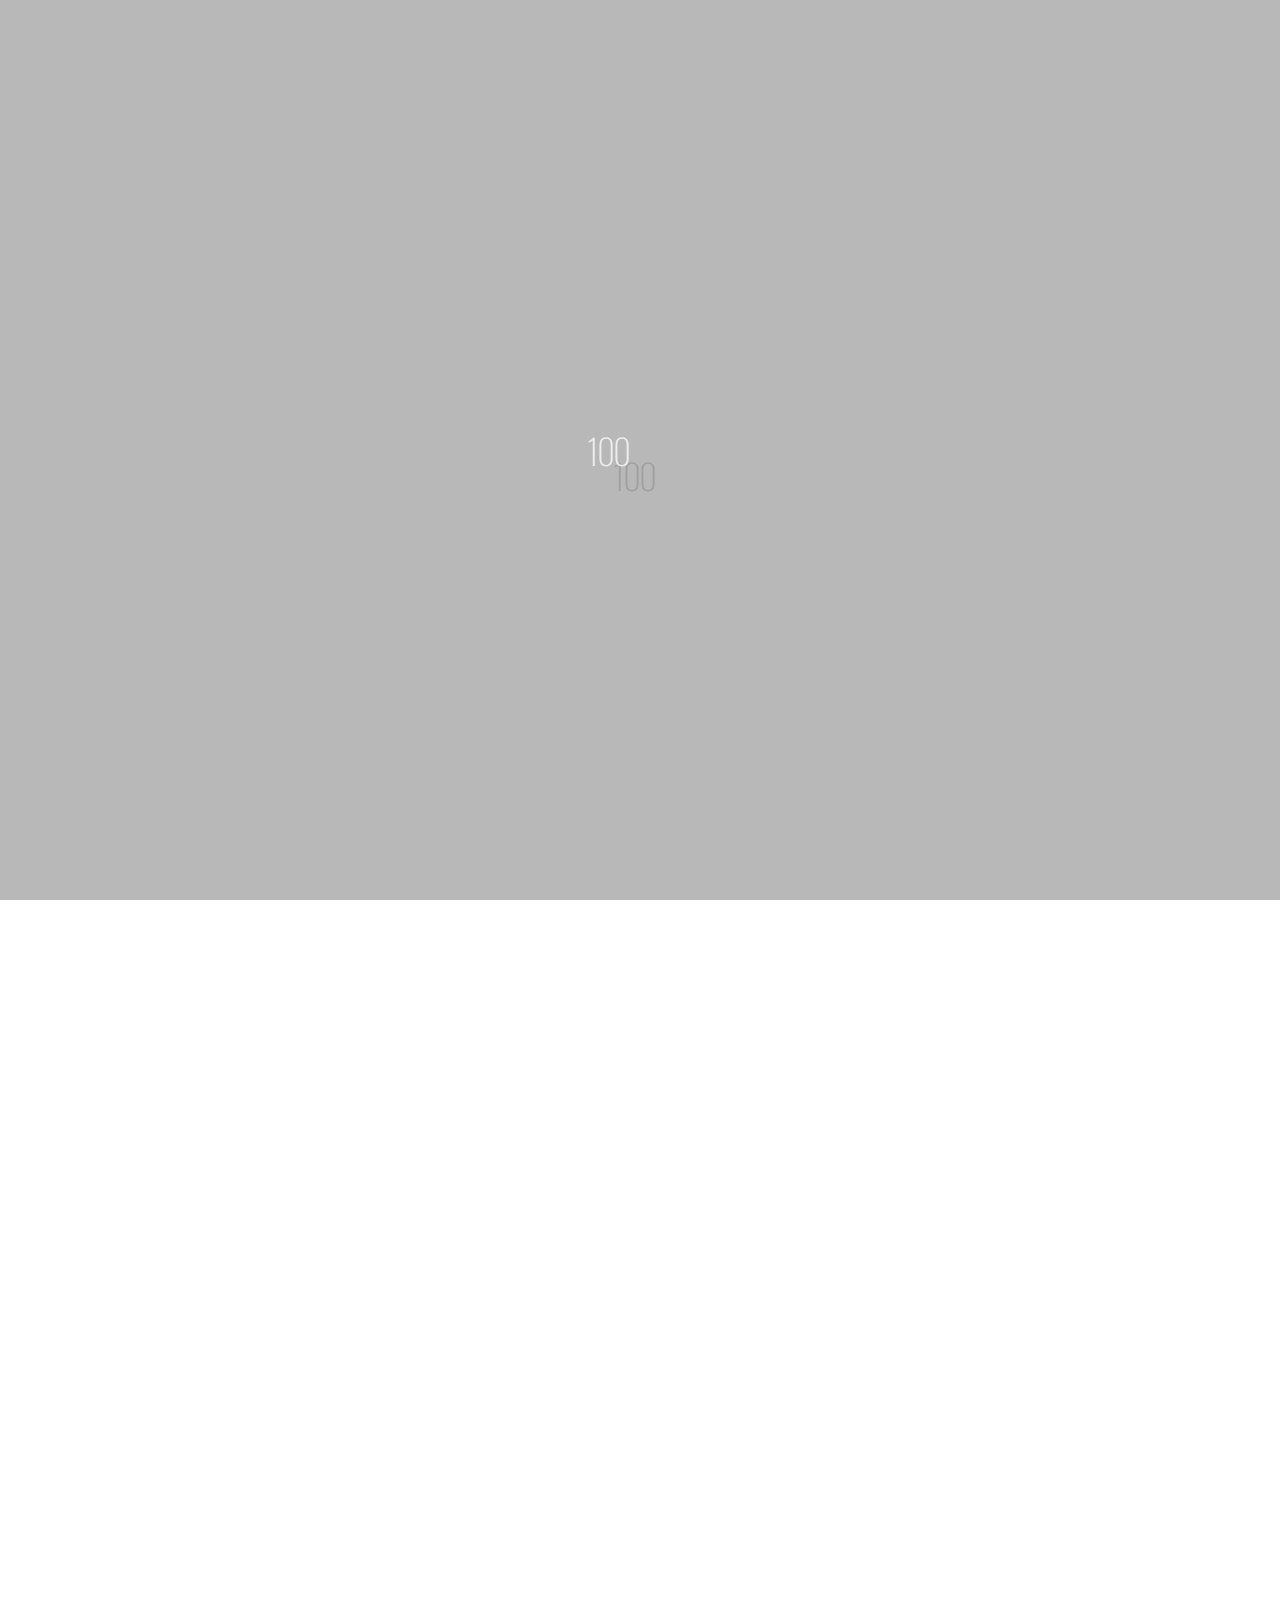
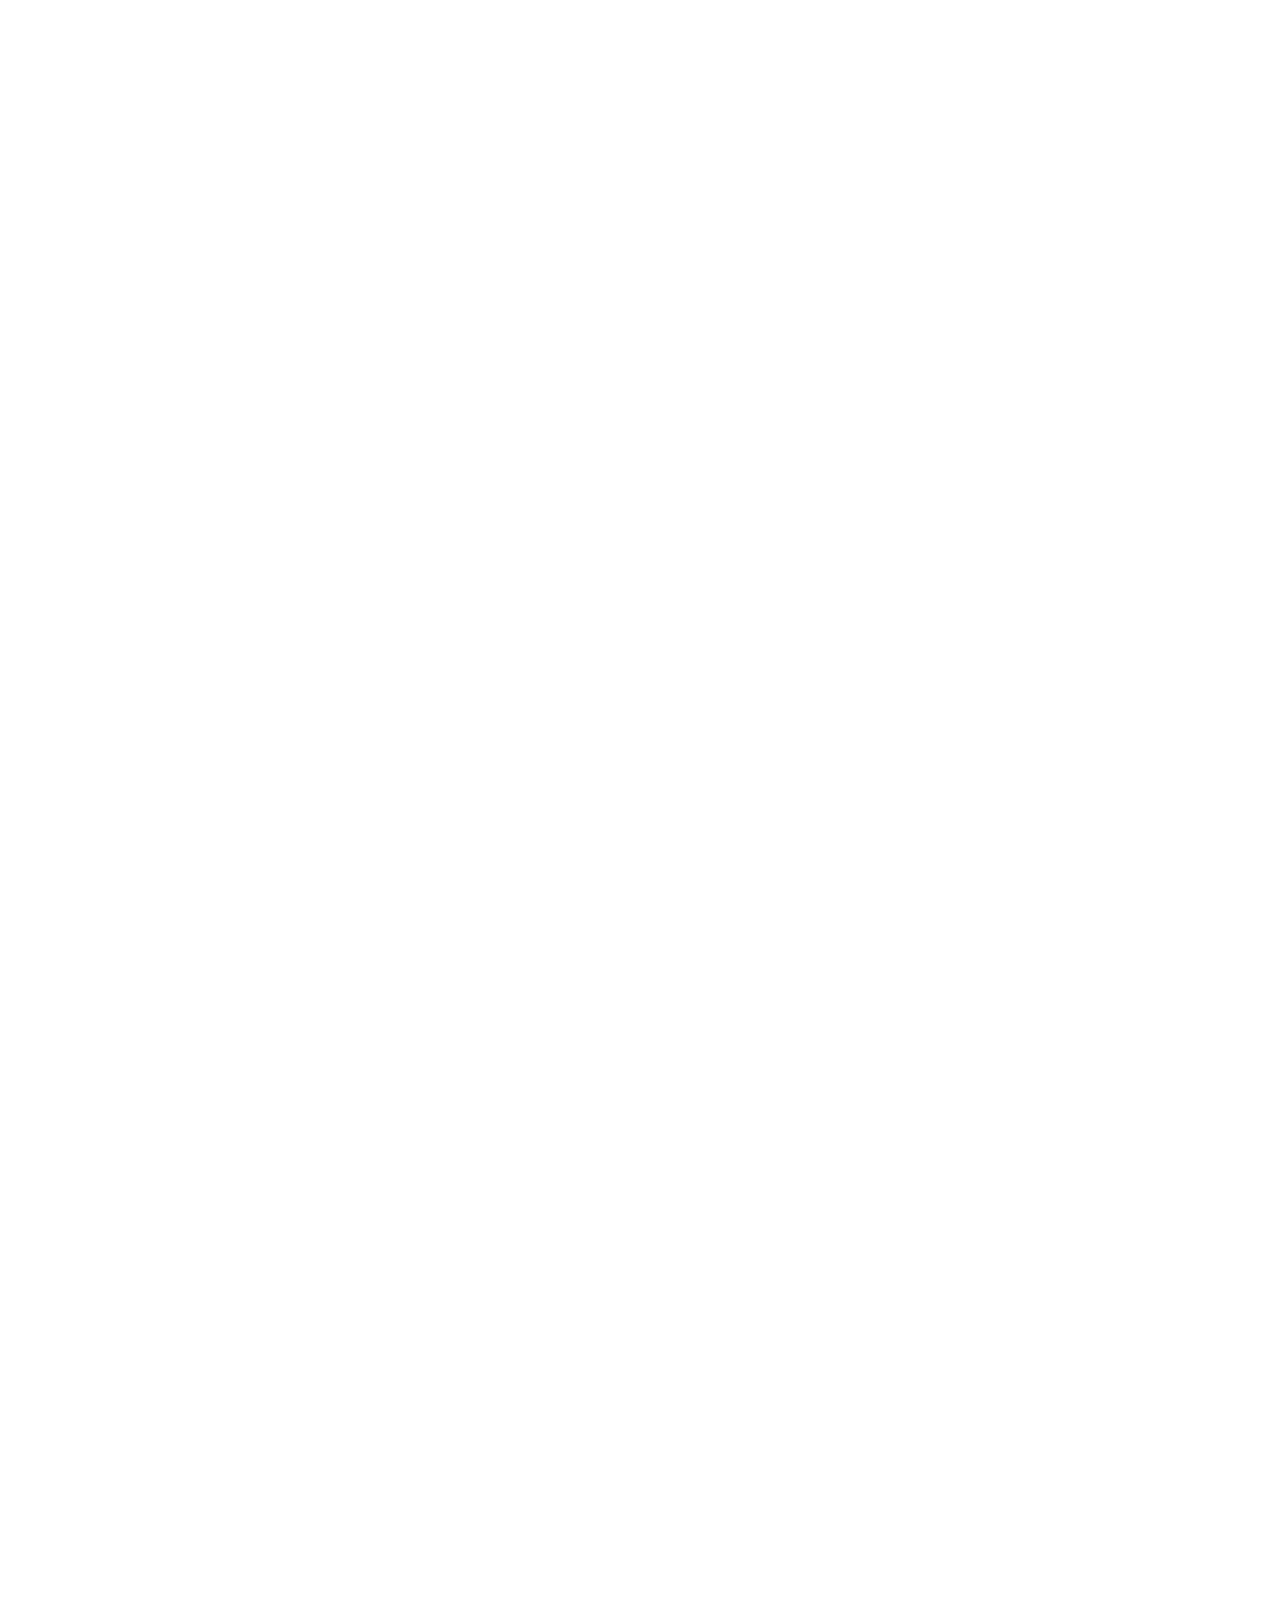
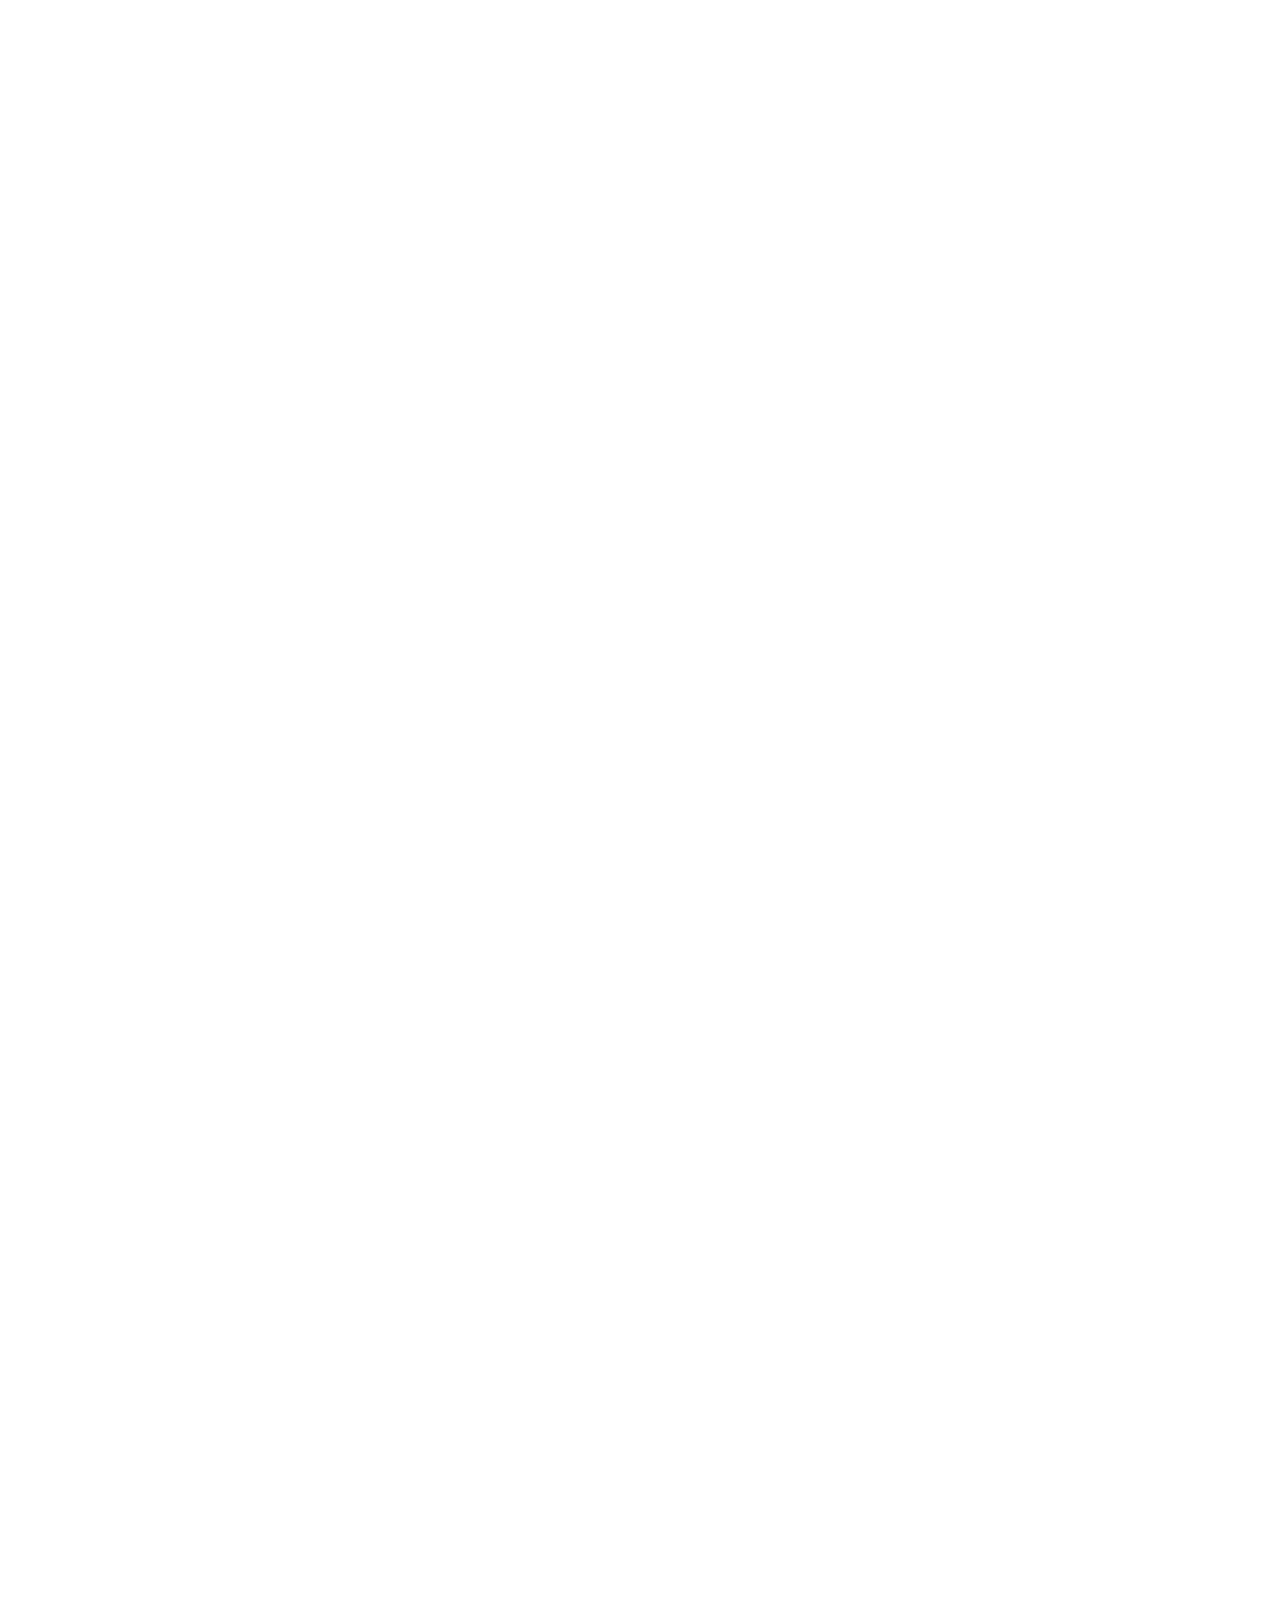
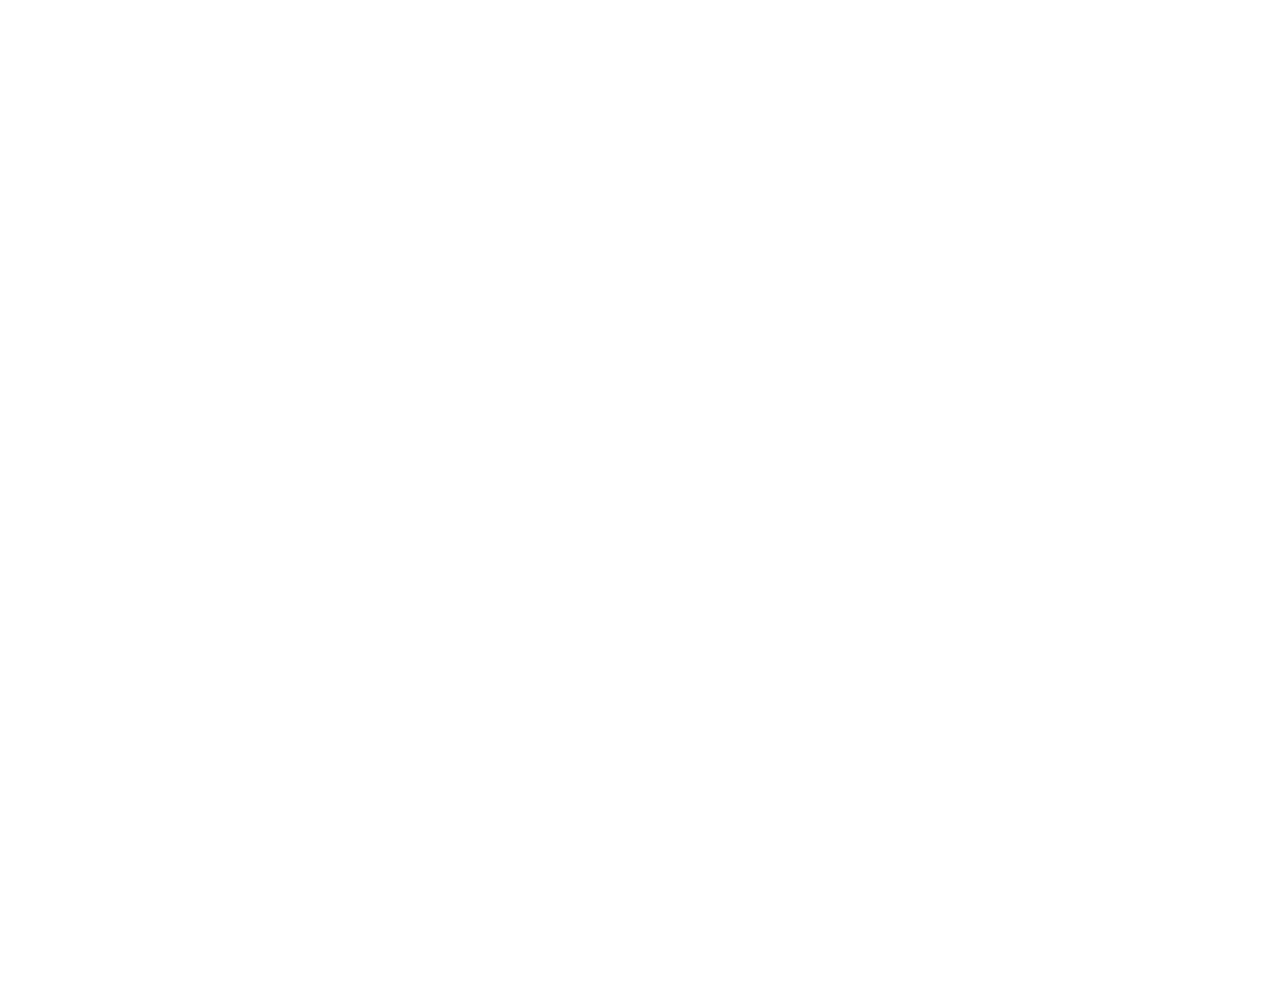
<file: index.html>
<!DOCTYPE HTML>
<html lang="en">

    <head>
        <!--=============== basic  ===============-->
        <meta charset="UTF-8">
        <title>AINOSOFT</title>
        <link rel="icon" type="image/png" href="images/bg/ainoflag.jpg" />
        <meta name="viewport"
            content="width=device-width, initial-scale=1.0, minimum-scale=1.0,
            maximum-scale=1.0, user-scalable=no">


        <!--=============== css  ===============-->
        <link type="text/css" rel="stylesheet" href="css/combined.css" />
        <link rel="stylesheet"
            href="https://maxcdn.bootstrapcdn.com/font-awesome/4.4.0/css/font-awesome.min.css">
        <!--=============== fonts  ===============-->
        <link
            href='https://fonts.googleapis.com/css?family=Oswald:400,700|Open+Sans:400,300'
            rel='stylesheet'
            type='text/css'>

        <!--=============== modernizr  ===============-->
        <script src="js/modernizr.custom.97074.js"></script>

        <!--=============== Basic css  ===============-->
        <style type="text/css">
        .box a img.respimg {
            width: 101%;
        }

        .member-box {
            vertical-align: top;
        }

        .service_box.actser a {
            color: #909090;
            background: #fff;
        }

        .owl-theme .owl-controls .owl-page.active span {
            background: rgba(0, 0, 0, 0.5)
        }

        .slides-pagination {
            display: none;
        }

        #team .member-photo {
            width: 70%;
        }

        #portfolio .content {
            background: #D3D3D3 !important;
        }



        @media screen and (max-width: 768px) {
            .owl-controls.clickable {
                display: none;
            }
        }
    </style>
        <link rel="stylesheet" href="https://www.w3schools.com/w3css/4/w3.css">
        <style>
        * {
            box-sizing: border-box
        }
        .book-now-class{
            text-align: left;
        }
      
        #book-now{
            color: rgb(197, 100, 100);
            text-align: left;
            bottom: 5vh;
            left: 1vw;
            padding: .5vh 1.5vw .5vh 1.5vw;

            font-size: large;
            font-weight: bolder;
            position: absolute;
            /* background-color: #bbb; */
        }
        #book-now-button{
        background-color: #909090;
        }

        body {
            font-family: Verdana, sans-serif;
            margin: 0
        }

        .mySlides {
            display: none
        }

        img {
            vertical-align: middle;
            height: 100vh;
        }


        @media screen and (max-width: 1024px) {
            img {
                vertical-align: middle;
                height: 45vh;
            }
        }

        /* Slideshow container */
        .slideshow-container {
            max-width: 100%;
            position: relative;
            margin: auto;
        }

        .w3-display-left {
            font-size: 20px;
            color: white;
            font-weight: bold;
            transition: 0.6s ease;
            border-radius: 0 3px 3px 0;
            user-select: none;
        }

        .w3-display-right {
            font-size: 20px;
            color: white;
            font-weight: bold;
            transition: 0.6s ease;
            border-radius: 0 3px 3px 0;
            user-select: none
        }

        /* Number text (1/3 etc) */
        .numbertext {
            color: #f2f2f2;
            font-size: 12px;
            padding: 8px 12px;
            position: absolute;
            top: 0;
        }

        /* The dots/bullets/indicators */
        .dot {
            cursor: pointer;
            height: 15px;
            width: 15px;
            margin: 0 2px;
            background-color: #bbb;
            border-radius: 50%;
            display: inline-block;
            transition: background-color 0.6s ease;
        }

        .active,
        .dot:hover {
            background-color: #717171;
        }

        /* Fading animation */
        .fade {
            -webkit-animation-name: fade;
            -webkit-animation-duration: 1.5s;
            animation-name: fade;
            animation-duration: 1.5s;
        }

        @-webkit-keyframes fade {
            from {
                opacity: .4
            }

            to {
                opacity: 1
            }
        }

        @keyframes fade {
            from {
                opacity: .4
            }

            to {
                opacity: 1
            }
        }
    </style>
        <!-- Global site tag (gtag.js) - Google Analytics -->
        <script async
            src="https://www.googletagmanager.com/gtag/js?id=G-5QP8ZGDM2C">
        </script>
        <script>
            window.dataLayer = window.dataLayer || [];
            function gtag(){dataLayer.push(arguments);}
            gtag('js', new Date());
            gtag('config', 'G-5QP8ZGDM2C');
        </script>
    </head>

    <body>
        <div id="main">
            <div class="wrapper">
                <!--=============== intro slide ===============-->
                <div class="slideshow-container">
                    <div class="mySlides fade book-now-class">
                        <div class="numbertext">1 / 6</div>
                        <img src="images/bg/intro5.png" style="width:100%">
                        <!-- <button id="book-now-button"> -->
                        <button id="book-now"><a
                                href="bookings.html"> Book Now</a></button>
                        <!-- </button> -->
                    </div>
                    <div class="mySlides fade">
                        <div class="numbertext">2 / 6</div>
                        <img src="images/bg/intro1.png" style="width:100%">
                    </div>

                    <div class="mySlides fade">
                        <div class="numbertext">3 / 6</div>
                        <img src="images/bg/intro2.png" style="width:100%">
                    </div>

                    <div class="mySlides fade">
                        <div class="numbertext">4 / 6</div>
                        <img src="images/bg/intro3.png" style="width:100%">
                    </div>

                    <div class="mySlides fade">
                        <div class="numbertext">5 / 6</div>
                        <img src="images/bg/intro4.png" style="width:100%">
                    </div>

                    <div class="mySlides fade">
                        <div class="numbertext">6 / 6</div>

                        <img src="images/bg/background.png"
                            style="width:100%">

                    </div>

                    <button class="w3-button w3-display-left"
                        onclick="plusSlides(-1)">&#10094;</button>
                    <button class="w3-button w3-display-right"
                        onclick="plusSlides(1)">&#10095;</button>
                </div>
                <br>

                <div style="text-align:center">
                    <span class="dot" onclick="currentSlide(1)"></span>
                    <span class="dot" onclick="currentSlide(2)"></span>
                    <span class="dot" onclick="currentSlide(3)"></span>
                    <span class="dot" onclick="currentSlide(4)"></span>
                    <span class="dot" onclick="currentSlide(5)"></span>
                </div>
                <a href="#about" class="start" style="color:white">MORE <br><i
                        class="fa fa-angle-double-down fa-3x"></i>
                </a>


                <!--=============== navigation ===============-->
                <div class="sections">
                    <div class="navigation">
                        <div class="nav-button transition">
                            <span></span>
                            <span></span>
                            <span></span>
                        </div>
                        <div class="inner">
                            <div style="float:left" class="logo">
                                <img class="image-logo"
                                    src="images/bg/logo.png">
                            </div>
                            <div class="link-holder" id="nav">
                                <ul class="nav">
                                    <li id="link-football class="nav-item"><a
                                            href="#about" class="nav-link">About
                                            Us</a>
                                    </li>
                                    <li class="nav-item"><a href="#servises"
                                            class="nav-link">Services</a></li>
                                    <li class="nav-item"><a href="#clientlist"
                                            class="nav-link">Clients</a></li>
                                    <li class="nav-item"><a href="#portfolio"
                                            class="nav-link">Portfolio</a></li>
                                    <li class="nav-item"><a href="#technologies"
                                            class="nav-link">Technologies</a></li>
                                    <li class="nav-item"><a href="#prices"
                                            class="nav-link">Careers</a></li>
                                    <li class="nav-item"><a href="#contacts"
                                            class="nav-link">Contact Us</a></li>
                                </ul>
                            </div>
                        </div>
                    </div>
                </div>
                <!--=============== section navigation end ===============-->
                <!--=============== section about ===============-->
                <div id="about" class="sections ws">
                    <div class="content">
                        <div class="container">
                            <h3 class="sections-head">Who we are</h3>
                            <h2>About us</h2>
                            <div id="owl-demo" class="owl-carousel">
                                <!-- slide 1-->
                                <div class="item fist-slide">
                                    <div class="small-separator"></div>
                                    <p>We are a group of experienced engineers
                                        and designers in love with building
                                        applications of diverse nature including
                                        web and mobile. We value not only the
                                        look
                                        of what we build but even more the
                                        process we follow, architecture
                                        we use, designs we choose, implement.
                                        For us building applications is a
                                        scientific
                                        art achieved through thorough use of
                                        Agile practices. We participate in all
                                        phases
                                        of software development lifecycle and
                                        specialize
                                        in product development. </p>
                                </div>
                            </div>
                        </div>
                    </div>
                </div>
                <!--===============  section about end ===============-->
                <!--=============== section facts ===============-->
                <div id="facts" class="sections bg-fx">
                    <div class="content">
                        <div class="container">
                            <h3 class="sections-head">we build</h3>
                            <div class="small-separator"></div>
                            <br>
                            <ul>
                                <li class="grid-2">
                                    <h6><i class="fa fa-mobile-phone fa-2x"></i><span>Fantastic
                                            Mobile Apps</span></h6>
                                </li>
                                <li class="grid-2">
                                    <h6><i class="fa fa-laptop fa-2x"></i><span>Fast
                                            Web Apps</span></h6>
                                </li>
                                <li class="grid-2">
                                    <h6><i class="fa fa-users fa-2x"></i><span>Amazing
                                            Teams</span></h6>
                                </li>
                            </ul>
                        </div>
                    </div>
                </div>
                <!--===============  section facts end ===============-->
                <!--=============== section services ===============-->
                <div id="servises" class="sections bg-fx">
                    <div class="content">
                        <div class="quote-icon"><i class="fa fa-cogs"></i></div>
                        <div class="rester"></div>
                        <div class="rester grey"></div>
                        <div class="container">
                            <h3 class="sections-head white">What we do</h3>
                            <h2 class="white">Services</h2>
                            <div class="small-separator ws"></div>
                            <p style="color: white;">We offer various services
                                needed to build a software product in
                                entirety. We engage clients and other
                                stakeholders at any required phase, be it
                                conceptualization to deployment and support. We
                                engage with clients using multiple
                                innovative and flexible business models that
                                meet client needs in total.</p>
                            <div class="row" id="service_boxes">
                                <div class="service_box animaper">
                                    <a name="0" class="animbox">Startup <br>partnership</a>
                                </div>
                                <div class="service_box actser animaper">
                                    <a name="1" class="animbox">Resource <br>
                                        augmentation</a>
                                </div>
                                <div class="service_box animaper">
                                    <a name="2" class="animbox">Fully managed
                                        <br>solution delivery</a>
                                </div>
                            </div>
                        </div>
                        <div class="serviseslider-holder no-nav">
                            <div class="container">
                                <div class="serviseslider">
                                    <ul class="slides">
                                        <!-- fist-slide -->
                                        <li>
                                            <div class="icon-holder">
                                                <i class="fa fa-sitemap fa-2x"></i>
                                            </div>
                                            <h3>Startup partnership</h3>
                                            <p>We specialize in providing unique
                                                engagement models to address
                                                startup needs.
                                                Since each startup encounters
                                                unique business environments,
                                                they also need
                                                unique engagement models to see
                                                their business through to
                                                success. Contact us to
                                                understand what we can offer you
                                                using our site chat
                                                feature or over a phone call for
                                                a quick response.</p>
                                        </li>
                                        <!-- second-slide -->
                                        <li>
                                            <div class="icon-holder">
                                                <i class="fa fa-male fa-2x"></i>
                                            </div>
                                            <h3>Resource augmentation</h3>
                                            <p>Augment and strengthen your
                                                existing team using our
                                                colleagues experienced at
                                                effective remote collaboration.
                                                We have extensive experience
                                                working with
                                                remote clients located in varied
                                                time zones using a wide array
                                                of collaboration and
                                                communication tools.</p>
                                        </li>
                                        <!-- third-slide -->
                                        <li>
                                            <div class="icon-holder">
                                                <i class="fa fa-truck fa-2x"></i>
                                            </div>
                                            <h3>Fully managed solution delivery</h3>
                                            <p>Are you looking for minimal
                                                involvement and timely
                                                deliveries. This model
                                                could be for you. We take
                                                complete ownership of end to end
                                                management of
                                                your requirements and work
                                                towards mutually agreed timely
                                                deliveries</p>
                                        </li>
                                    </ul>
                                </div>
                            </div>
                        </div>
                    </div>
                </div>
                <!--=============== section services end ===============-->
                <!--=============== section clients ===============-->
                <div id="clientlist" class="no-nav">
                    <div class="content">
                        <div class="quote-icon"><i class="fa fa-users"></i></div>
                        <div class="client-carusel-holder">
                            <div class="container">
                                <br /><br /><br /><br />

                                <h3 class="sections-head white">For who we do it</h3>
                                <h2 class="white">Clients</h2>
                                <div class="small-separator ws"></div>
                                <div id="client-carusel" class="owl-carousel">
                                    <div class="item">
                                        <img src="images/clients/c1.png"
                                            class="respimg" alt="" title="">
                                    </div>

                                    <div class="item">
                                        <img src="images/clients/c2.png"
                                            class="respimg" alt="" title="">
                                    </div>

                                    <div class="item">
                                        <img src="images/clients/c3.png"
                                            class="respimg" alt="" title="">
                                    </div>

                                    <div class="item">
                                        <img src="images/clients/c4.png"
                                            class="respimg" alt="" title="">
                                    </div>

                                    <div class="item">
                                        <img src="images/clients/c5.png"
                                            class="respimg" alt="" title="">
                                    </div>

                                    <div class="item">
                                        <img src="images/clients/c6.png"
                                            class="respimg" alt="" title="">
                                    </div>

                                    <div class="item">
                                        <img src="images/clients/c7.png"
                                            class="respimg" alt="" title="">
                                    </div>

                                    <div class="item">
                                        <img src="images/clients/c8.png"
                                            class="respimg" alt="" title="">
                                    </div>

                                </div>
                            </div>
                            <br /><br /><br /><br />
                        </div>
                    </div>
                </div>
                <!--===============  section clients end ===============-->
                <!--=============== section portfolio ===============-->
                <div id="portfolio" class="sections ws">
                    <div class="content">
                        <div class="quote-icon"><i class="fa fa-suitcase"></i></div>
                        <div class="container grid1">
                            <h3 class="sections-head">Portfolio</h3>
                            <h2>Our work</h2>
                            <div class="small-separator"></div>
                            <p>We let our work do that talking. Below is a
                                sample of our work</p>
                        </div>

                        <!-- portfolio filters -->
                        <div id="options" class="clear">
                            <ul id="filters" class="option-set"
                                data-option-key="filter">
                                <li class="filter actcat" data-filter="all">All</li>
                                <li class="filter" data-filter="category_1">Web
                                </li>
                                <li class="filter" data-filter="category_2">Mobile</li>
                            </ul>
                        </div>

                        <!-- Projects links -->
                        <div class="aih">
                            <ul id="folio_container" class="grid-full animaper">
                                <!-- web 1 project -->
                                <li class="box mix category_1 mix_all">
                                    <a>
                                        <img src="images/folio/default.png"
                                            data-src="images/folio/w1.png"
                                            class="respimg"
                                            alt="" title="">
                                        <div class="folio-name clear">
                                            <div class="folio-overlay">
                                                <span class="overlay red"></span>
                                                <h4>Web : ReJoyos</h4>
                                                <h6>Web</h6>
                                            </div>
                                        </div>
                                    </a>
                                </li>

                                <!-- web 2 project -->
                                <li class="box mix category_1 mix_all">
                                    <a>
                                        <img src="images/folio/default.png"
                                            data-src="images/folio/w2.png"
                                            class="respimg"
                                            alt="" title="">
                                        <div class="folio-name clear">
                                            <div class="folio-overlay">
                                                <span class="overlay red"></span>
                                                <h4>Infozymes</h4>
                                                <h6>Web</h6>
                                            </div>
                                        </div>
                                    </a>
                                </li>

                                <!-- web 3 project -->
                                <li class="box mix category_1 mix_all">
                                    <a>
                                        <img src="images/folio/default.png"
                                            data-src="images/folio/w3.png"
                                            class="respimg"
                                            alt="" title="">
                                        <div class="folio-name clear">
                                            <div class="folio-overlay">
                                                <span class="overlay red"></span>
                                                <h4>Infozymes</h4>
                                                <h6>Web</h6>
                                            </div>
                                        </div>
                                    </a>
                                </li>

                                <!-- web 4 project -->
                                <li class="box mix category_1 mix_all">
                                    <a>
                                        <img src="images/folio/default.png"
                                            data-src="images/folio/w4.png"
                                            class="respimg"
                                            alt="" title="">
                                        <div class="folio-name clear">
                                            <div class="folio-overlay">
                                                <span class="overlay red"></span>
                                                <h4>Appops</h4>
                                                <h6>Web</h6>
                                            </div>
                                        </div>
                                    </a>
                                </li>

                                <!--web 5 project -->
                                <li class="box mix category_1 mix_all">
                                    <a>
                                        <img src="images/folio/default.png"
                                            data-src="images/folio/w5.png"
                                            class="respimg"
                                            alt="" title="">
                                        <div class="folio-name clear">
                                            <div class="folio-overlay">
                                                <span class="overlay red"></span>
                                                <h4>Engile</h4>
                                                <h6>Web</h6>
                                            </div>
                                        </div>
                                    </a>
                                </li>

                                <!--web 6 project -->
                                <li class="box mix category_1 mix_all">
                                    <a>
                                        <img src="images/folio/default.png"
                                            data-src="images/folio/w6.png"
                                            class="respimg"
                                            alt="" title="">
                                        <div class="folio-name clear">
                                            <div class="folio-overlay">
                                                <span class="overlay red"></span>
                                                <h4>Competitive Analytics</h4>
                                                <h6>Web</h6>
                                            </div>
                                        </div>
                                    </a>
                                </li>

                                <!--Mobile 1 project -->
                                <li class="box mix category_2 mix_all">
                                    <a>
                                        <img src="images/folio/default.png"
                                            data-src="images/folio/m1.png"
                                            class="respimg"
                                            alt="" title="">
                                        <div class="folio-name clear">
                                            <div class="folio-overlay">
                                                <span class="overlay red"></span>
                                                <h4>Mobile : ReJoyos</h4>
                                                <h6>Mobile</h6>
                                            </div>
                                        </div>
                                    </a>
                                </li>

                                <!--Mobile 2 project -->
                                <li class="box mix category_2 mix_all">
                                    <a>
                                        <img src="images/folio/default.png"
                                            data-src="images/folio/m2.png"
                                            class="respimg"
                                            alt="" title="">
                                        <div class="folio-name clear">
                                            <div class="folio-overlay">
                                                <span class="overlay red"></span>
                                                <h4></h4>
                                                <h6>Mobile</h6>
                                            </div>
                                        </div>
                                    </a>
                                </li>

                                <!--Mobile 3 project -->
                                <li class="box mix category_2 mix_all">
                                    <a>
                                        <img src="images/folio/default.png"
                                            data-src="images/folio/m3.png"
                                            class="respimg"
                                            alt="" title="">
                                        <div class="folio-name clear">
                                            <div class="folio-overlay">
                                                <span class="overlay red"></span>
                                                <h4></h4>
                                                <h6>Mobile</h6>
                                            </div>
                                        </div>
                                    </a>
                                </li>

                                <!--Mobile 4 project -->
                                <li class="box mix category_2 mix_all">
                                    <a>
                                        <img src="images/folio/default.png"
                                            data-src="images/folio/m4.png"
                                            class="respimg"
                                            alt="" title="">
                                        <div class="folio-name clear">
                                            <div class="folio-overlay">
                                                <span class="overlay red"></span>
                                                <h4>Silomen</h4>
                                                <h6>Mobile</h6>
                                            </div>
                                        </div>
                                    </a>
                                </li>

                            </ul>
                        </div>
                    </div>
                </div>
                <!--=============== section portfolio end ===============-->
                <!--=============== section Technologies ===============-->
                <div id="technologies" class="sections bg-fx">
                    <div class="content">
                        <div class="quote-icon"><i class="fa fa-code"></i></div>
                        <div class="rester"></div>
                        <div class="rester grey"></div>
                        <div class="container">
                            <div class="clear"></div>
                            <br /><br /><br /><br />
                            <h3 class="sections-head white">What we use</h3>
                            <h2 class="white">Technologies</h2>
                            <div class="small-separator ws"></div>
                            <div id="technologies-carusel" class="owl-carousel">
                                <div class="item">
                                    <img src="images/technologies/t1.png"
                                        class="respimg" alt="" title="">
                                </div>

                                <div class="item">
                                    <img src="images/technologies/t2.png"
                                        class="respimg" alt="" title="">
                                </div>

                                <div class="item">
                                    <img src="images/technologies/t3.png"
                                        class="respimg" alt="" title="">
                                </div>

                                <div class="item">
                                    <img src="images/technologies/t4.png"
                                        class="respimg" alt="" title="">
                                </div>

                                <div class="item">
                                    <img src="images/technologies/t5.png"
                                        class="respimg" alt="" title="">
                                </div>

                                <div class="item">
                                    <img src="images/technologies/t6.png"
                                        class="respimg" alt="" title="">
                                </div>

                                <div class="item">
                                    <img src="images/technologies/t7.png"
                                        class="respimg" alt="" title="">
                                </div>

                                <div class="item">
                                    <img src="images/technologies/t8.png"
                                        class="respimg" alt="" title="">
                                </div>

                                <div class="item">
                                    <img src="images/technologies/t9.png"
                                        class="respimg" alt="" title="">
                                </div>

                                <div class="item">
                                    <img src="images/technologies/t10.png"
                                        class="respimg" alt="" title="">
                                </div>

                                <div class="item">
                                    <img src="images/technologies/t11.png"
                                        class="respimg" alt="" title="">
                                </div>

                                <div class="item">
                                    <img src="images/technologies/t12.png"
                                        class="respimg" alt="" title="">
                                </div>

                                <div class="item">
                                    <img src="images/technologies/t13.png"
                                        class="respimg" alt="" title="">
                                </div>

                                <div class="item">
                                    <img src="images/technologies/t14.png"
                                        class="respimg" alt="" title="">
                                </div>

                                <div class="item">
                                    <img src="images/technologies/t15.png"
                                        class="respimg" alt="" title="">
                                </div>

                                <div class="item">
                                    <img src="images/technologies/t16.png"
                                        class="respimg" alt="" title="">
                                </div>

                                <div class="item">
                                    <img src="images/technologies/t17.png"
                                        class="respimg" alt="" title="">
                                </div>

                                <div class="item">
                                    <img src="images/technologies/t18.png"
                                        class="respimg" alt="" title="">
                                </div>

                            </div>
                            <br /><br /><br /><br />
                        </div>
                    </div>
                </div>
                <!--=============== section Technologies end ===============-->
                <!--=============== section careers ===============-->
                <div id="prices" class="sections ws">
                    <div class="content">
                        <div class="quote-icon"><i class="fa fa-users"></i></div>
                        <div class="container">
                            <h3 class="sections-head">Work with us</h3>
                            <h2>Careers</h2>
                            <div class="small-separator"></div>
                            <p>We value quality of life for any individual
                                engaged with us at a premium and we believe in
                                the idiom of a happy individual is a productive
                                worker. We are always open to engage and
                                hire individuals with a love for building
                                quality
                                applications, an attitude of customer first with
                                strong ownership.</p>
                            <p>Along with a super charged atmosphere that
                                promotes and values individual freedom and team
                                effort, we offer industry leading compensation.
                                Here too if you are located near our clients
                                and have unique skills to offer we can open
                                up unique engagement models that are rare in the
                                industry.</p>
                            <p>Find this exciting enough ? - please contact us
                                with a brief introduction of yourself and
                                your suitability to our business using our site
                                chat feature.</p>
                        </div>
                    </div>
                </div>
                <!--===============  section prising end ===============-->
                <!--=============== section contacts ===============-->
                <div id="contacts" class="sections">
                    <div class="content">
                        <div class="quote-icon to-top">
                            <i onclick="topFunction()" id="myBtn" class="fa
                                fa-angle-up"></i>
                        </div>
                        <div class="container">

                            <div class="contact-details">
                                <div class="grid-2">
                                    <div class="smallicon animaper phone"><i
                                            class="fa fa-home fa-3x"></i></div>
                                    <span>1 Hallidie Plaza 2nd Floor, <br> CA
                                        94102 <br> San Francisco

                                        <br> <i class="fa fa-mobile"></i> &nbsp;
                                        +1 415 944 1836


                                    </span>
                                </div>

                                <div class="grid-2 right-address">
                                    <div class="smallicon animaper showmap mnv"><i
                                            class="fa fa-home fa-3x"></i></div>
                                    <span>3rd Floor, Gulmohar Court, Lane B,
                                        Koregaon Park, <br> Pune, Maharashtra
                                        411001
                                        <br> India
                                        <br> <i class="fa fa-mobile"></i> &nbsp;
                                        +91 9359232592

                                    </span>
                                </div>
                            </div>
                        </div>

                        <!-- footer -->
                        <div class="footer clear">
                            <p>AinoSoft © 2014 - 2021 All rights reserved.</p>
                            <div class="small-separator ws"></div>
                            <div>
                                <a href="privacy-page.html">Privacy Policy</a>
                            </div>
                        </div>
                        <!--footer end-->



                    </div>
                </div>
                <!--=============== section contacts end ===============-->
            </div>
            <!--=============== wrapper end ===============-->
        </div>
        <!--=============== main end ===============-->

        <!--=============== javascript ===============-->
        <script type="text/javascript" src="js/combined.js"></script>
        <!-- Calendly badge widget begin -->
        <link href="https://assets.calendly.com/assets/external/widget.css"
            rel="stylesheet">
        <script src="https://assets.calendly.com/assets/external/widget.js"
            type="text/javascript" async></script>
        <script
            type="text/javascript">window.onload = function () { Calendly.initBadgeWidget({ url: 'https://calendly.com/dpadhy/30min', text: 'Schedule time with us', color: '#1A1A1A', textColor: '#FFFFFF', branding: true }); }</script>
        <!-- Calendly badge widget end -->
        <!--Start of Zendesk Chat Script-->
        <script type="text/javascript">
        window.$zopim || (function (d, s) {
            var z = $zopim = function (c) {
                z._.push(c)
            },
                $ = z.s = d.createElement(s),
                e = d.getElementsByTagName(s)[0];
            z.set = function (o) {
                z.set._.push(o)
            };
            z._ = [];
            z.set._ = [];
            $.async = !0;
            $.setAttribute("charset", "utf-8");
            $.src = "https://v2.zopim.com/?4nGgkcgcwXT1xaX652O6enjzDtn1NxK8";
            z.t = +new Date;
            $.type = "text/javascript";
            e.parentNode.insertBefore($, e)
        })(document, "script");
    </script>
        <!--End of Zendesk Chat Script-->

        <!--=============== javascript ===============-->
        <script>
        (function (i, s, o, g, r, a, m) {
            i['GoogleAnalyticsObject'] = r;
            i[r] = i[r] || function () {
                (i[r].q = i[r].q || []).push(arguments)
            }, i[r].l = 1 * new Date();
            a = s.createElement(o),
                m = s.getElementsByTagName(o)[0];
            a.async = 1;
            a.src = g;
            m.parentNode.insertBefore(a, m)
        })(window, document, 'script', 'https://www.google-analytics.com/analytics.js', 'ga');
        ga('create', 'UA-101750467-1', 'auto');
        ga('send', 'pageview');
    </script>
        <!--=============== javascript ===============-->
        <script type="text/javascript">
        $(document).ready(function () {
            $("#technologies-carusel").owlCarousel({
                autoPlay: 1500,
                stopOnHover: true,
                pagination: true,
                slideSpeed: 300,
                paginationSpeed: 400,
                items: 4,
            });
        })
    </script>
        <script text="text/javascript">
        function topFunction() {
            document.documentElement.scrollTop = 0; // For Chrome, Firefox, IE and Opera
        }
    </script>
        <!--=============== javascript slider handler ===============-->
        <script>
        var slideIndex = 1;
        showSlides(slideIndex);

        function plusSlides(n) {
            showSlides(slideIndex += n);
        }

        function currentSlide(n) {
            showSlides(slideIndex = n);
        }

        function showSlides(n) {
            var i;
            var slides = document.getElementsByClassName("mySlides");
            var dots = document.getElementsByClassName("dot");
            if (n > slides.length) { slideIndex = 1 }
            if (n < 1) { slideIndex = slides.length }
            for (i = 0; i < slides.length; i++) {
                slides[i].style.display = "none";
            }
            for (i = 0; i < dots.length; i++) {
                dots[i].className = dots[i].className.replace(" active", "");
            }
            slides[slideIndex - 1].style.display = "block";
            dots[slideIndex - 1].className += " active";
        }
    </script>
    </body>

</html>
</file>
